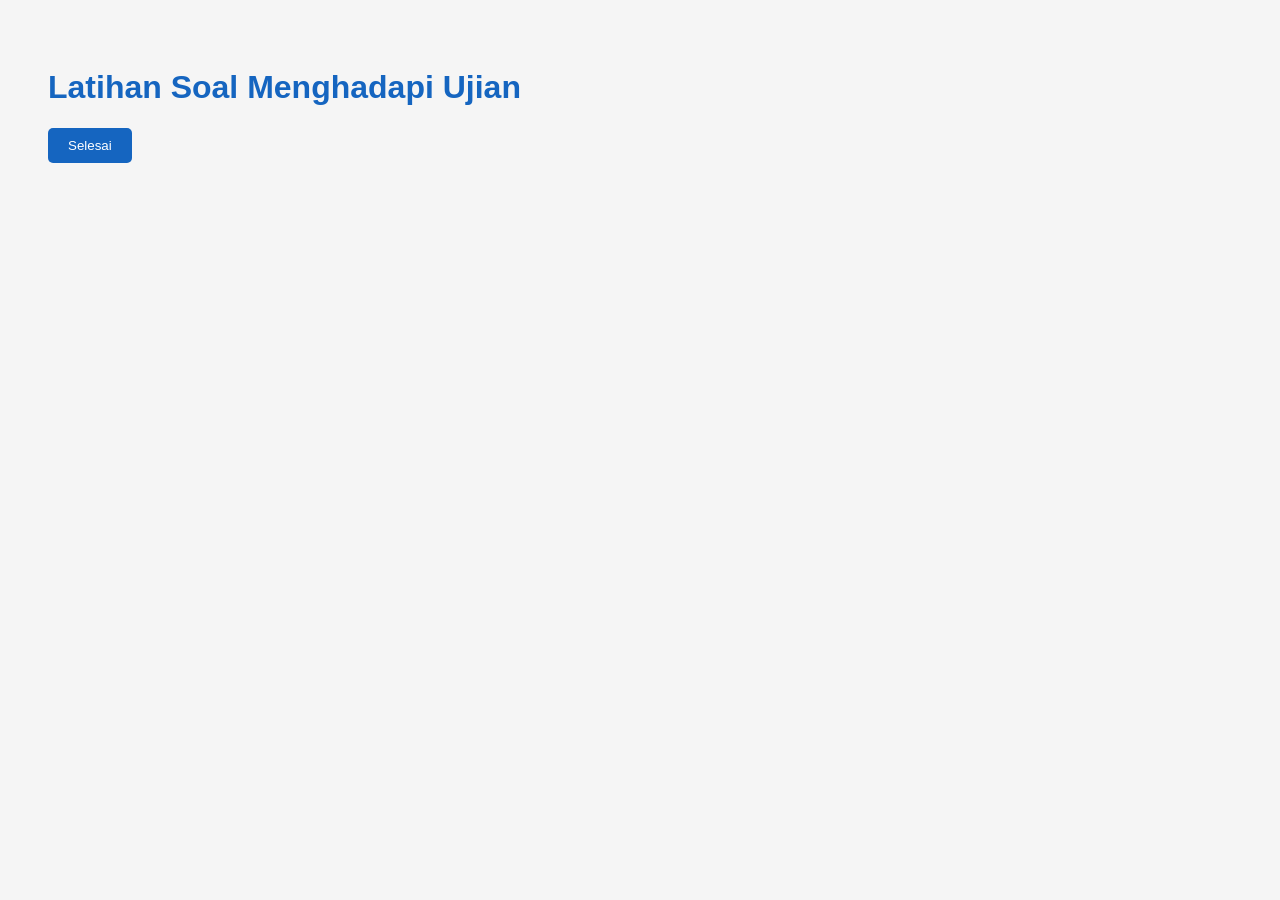
<file: index.html>
<!DOCTYPE html>
<html lang="id">

<head>
    <meta charset="UTF-8">
    <title>Latihan Soal</title>
    <link rel="stylesheet" href="css/style.css">
</head>

<body>

<h1>Latihan Soal Menghadapi Ujian</h1>

<div id="soal"></div>

<button id="selesai">
Selesai
</button>

<script src="js/script.js"></script>

</body>
</html>
</file>
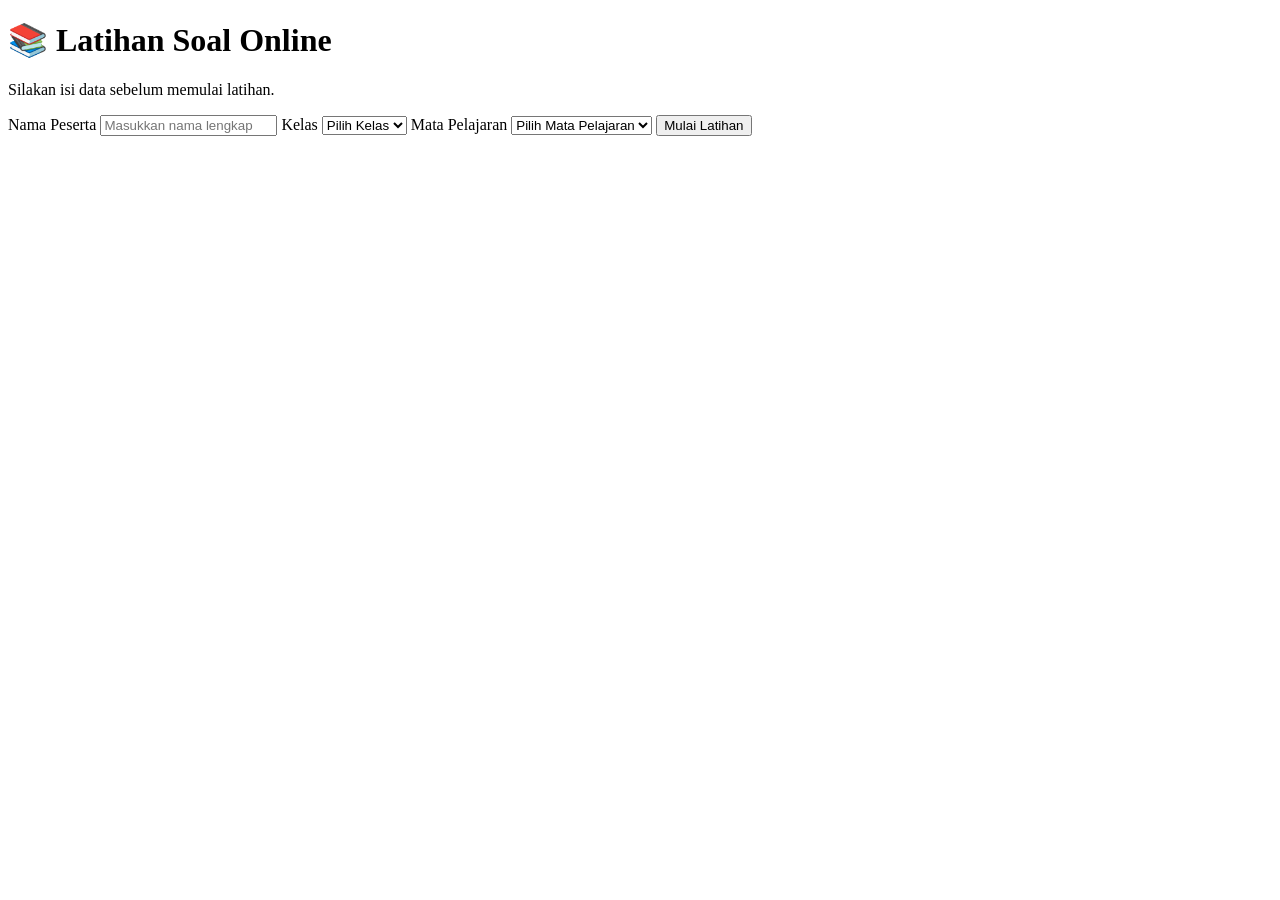
<file: login.html>
<!DOCTYPE html>
<html lang="id">

<head>
    <meta charset="UTF-8">
    <meta name="viewport" content="width=device-width, initial-scale=1.0">
    <title>Login - Latihan Soal</title>

    <link rel="stylesheet" href="css/login.css">
</head>

<body>

<div class="container">

    <h1>📚 Latihan Soal Online</h1>

    <p class="subtitle">
        Silakan isi data sebelum memulai latihan.
    </p>

    <form id="loginForm">

        <label>Nama Peserta</label>

        <input
            type="text"
            id="nama"
            placeholder="Masukkan nama lengkap">

        <label>Kelas</label>

        <select id="kelas">
            <option value="">Pilih Kelas</option>
            <option>7</option>
            <option>8</option>
            <option>9</option>
        </select>

        <label>Mata Pelajaran</label>

        <select id="mapel">
            <option value="">Pilih Mata Pelajaran</option>
            <option>Matematika</option>
            <option>IPA</option>
            <option>IPS</option>
            <option>Bahasa Indonesia</option>
            <option>Bahasa Inggris</option>
        </select>

        <button type="submit">
            Mulai Latihan
        </button>

    </form>

</div>

<script src="js/login.js"></script>

</body>
</html>
</file>
<file: css/style.css>
body{

font-family:Arial;

background:#f5f5f5;

padding:40px;

}

h1{

color:#1565C0;

}

button{

padding:10px 20px;

background:#1565C0;

color:white;

border:none;

border-radius:5px;

cursor:pointer;

}
</file>
<file: css/login.css>

</file>
